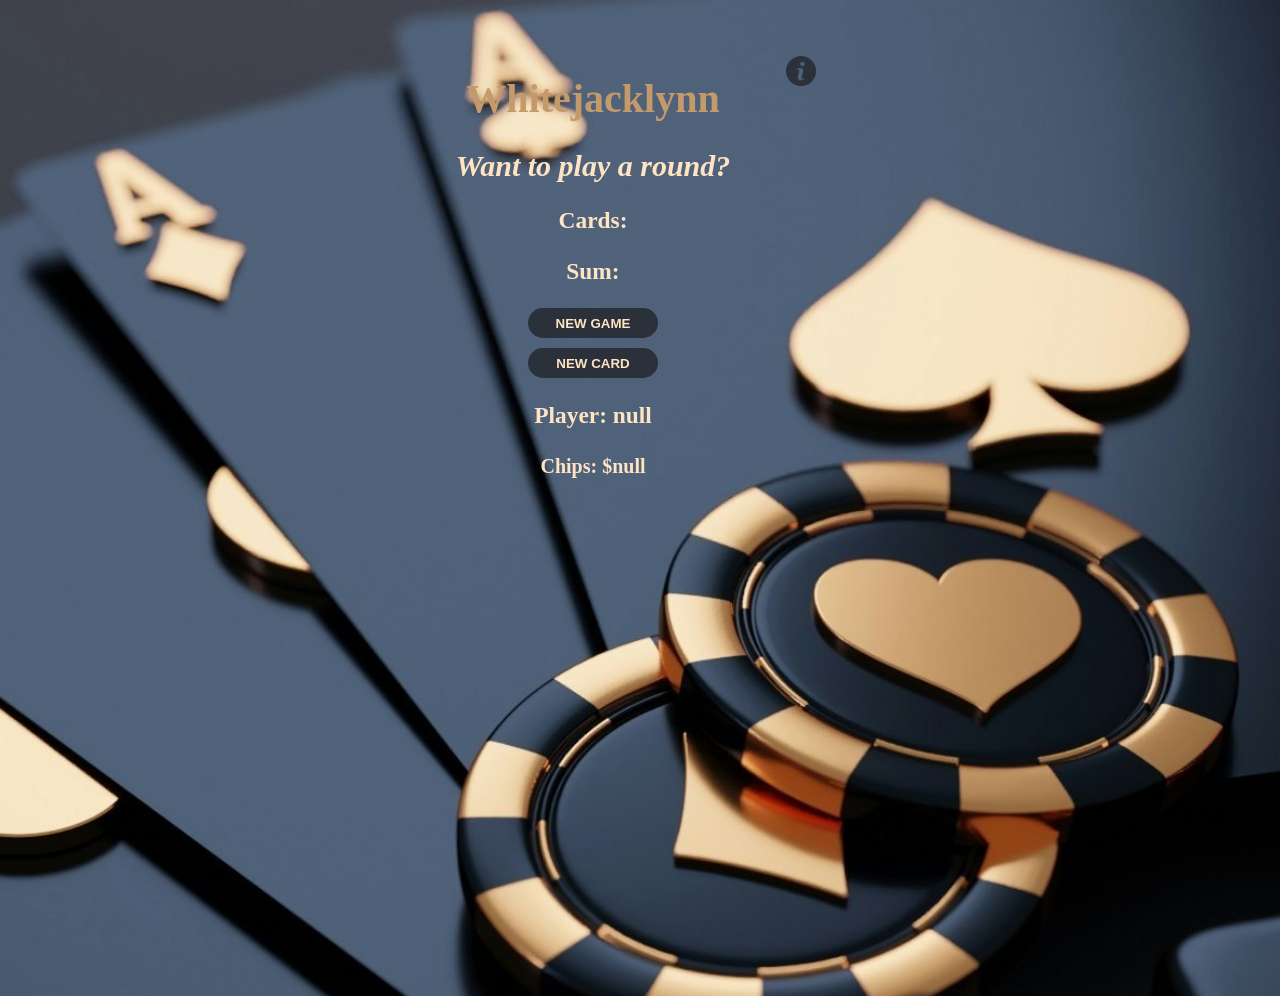
<file: index.html>
<!DOCTYPE html>
<html lang="en">
<head>
    <meta charset="UTF-8">
    <meta name="viewport" content="width=device-width, initial-scale=1.0">
    <link rel="icon" type="image/x-icon" href="Images/Favicon.png">
    <title>White Jacklyn?
    </title>
    <link rel="stylesheet" href="index.css">
</head>

<body>
    <header>
    <main>
    <h1 id="Main-txt">Whitejacklynn</h1>
    <h2 id="message-el">Want to play a round?</h2>
    <h3 id="card-el">Cards:</h3>
    <h3 id="sum-el">Sum:</h3>
    <button id="NG-btn" onclick="startGame()" class="btn-design">NEW GAME</button>
    <button id="NC-btn" onclick="NewCard()"  class="btn-design">NEW CARD</button>
    <h3 id="player-el">Player:</h3>
    <h4 id="chips-el">Chips:</h4>
    </main>
    
    <div class="icon">
    <a href="Info.html"><img src="Images/B.Info-icon.png" id="Info-icon"></a>
    </div>
    </header>
    <script src="index.js">
    </script>
</body>
</html>
</file>
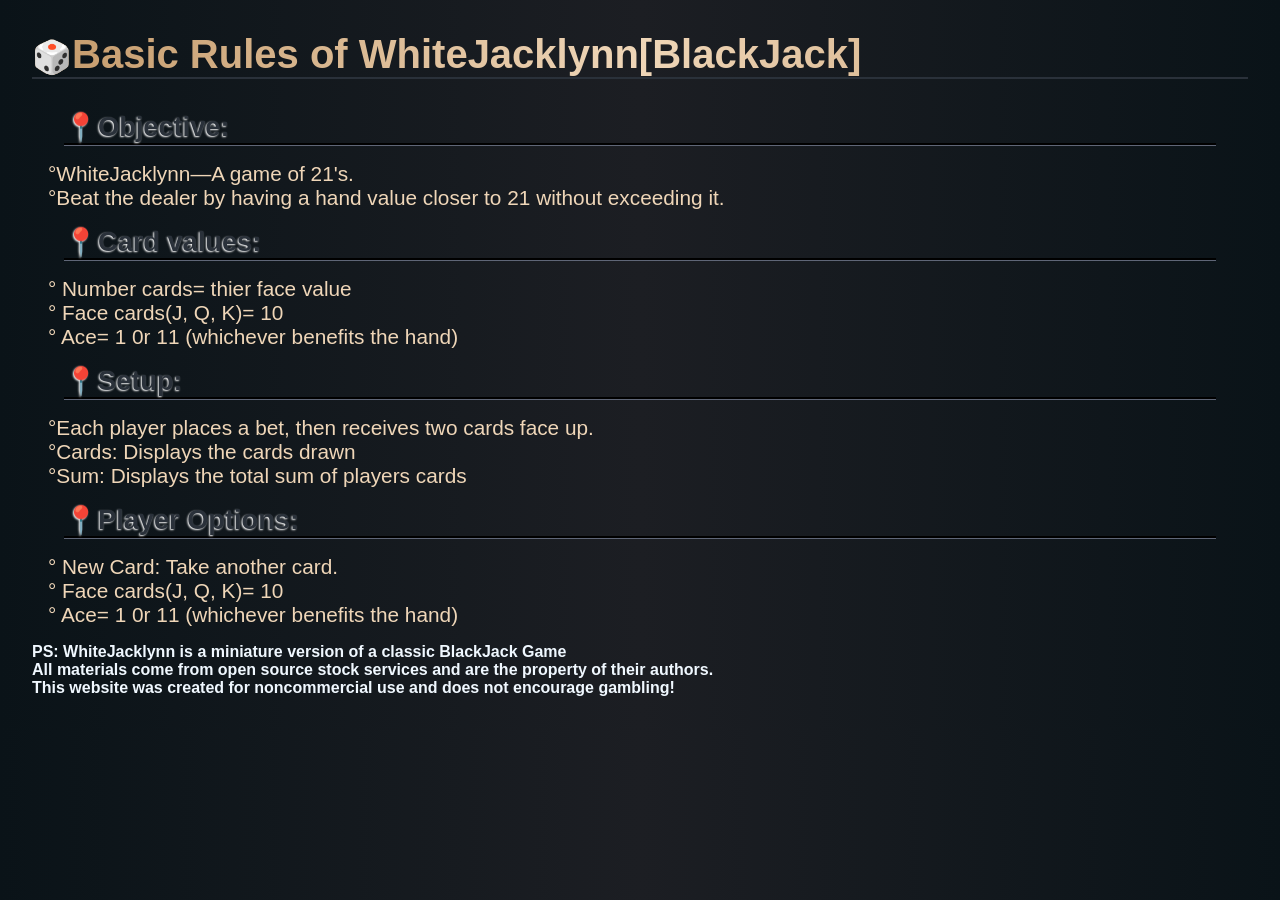
<file: Info.html>
<!DOCTYPE html>
<html lang="en">
  <head>
    <meta charset="UTF-8" />
    <meta name="viewport" content="width=device-width, initial-scale=1.0" />
        <link rel="icon" type="image/x-icon" href="Images/Favicon.png">
    <link rel="stylesheet" href="info.css" />
    <title>Need Help?</title>
  </head>
  <body>
    <div class="title">
    <h1>🎲<span id="title-txt">Basic Rules of WhiteJacklynn[BlackJack]</span> </h1>
    </div>
    <main>
      <h3 class="topic">📍Objective:</h3>
      <p>
       °WhiteJacklynn—A game of 21's. <br>
       °Beat the dealer by having a hand value closer to 21 without exceeding
        it.
      </p>

      <h3 class="topic">📍Card values:</h3>

      <p>
        ° Number cards= thier face value<br />
        ° Face cards(J, Q, K)= 10<br />
        ° Ace= 1 0r 11 (whichever benefits the hand)
      </p>

      <h3 class="topic">📍Setup:</h3>
      <p>
        °Each player places a bet, then receives two cards face up. <br />
         °Cards: Displays the cards drawn<br>
        °Sum: Displays the total sum of players cards
      </p>

      <h3 class="topic">📍Player Options:</h3>

      <p>
        ° New Card: Take another card.<br />
        ° Face cards(J, Q, K)= 10<br />
        ° Ace= 1 0r 11 (whichever benefits the hand)
      </p>
    </main>
  </body>

  
    <footer>
    <h4 class="notice">PS: WhiteJacklynn is a miniature version of a classic BlackJack Game<br>
    All materials come from open source stock services and are the property of their authors.<br>
  This website was created for noncommercial use and does not encourage gambling! </h4>
  </footer>
</html>
</file>
<file: index.css>
body {
  margin: 1rem;
  color: bisque;
  background-image: url("Images/Cards.jpg");
  background-repeat: no-repeat;
  background-size: cover;
  background-position: center;
  height: 100vh;
  text-align: center;
  font-weight: bold;
 font-family: serif,'Trebuchet MS', 'Lucida Sans Unicode', 'Lucida Grande', 'Lucida Sans', Arial, sans-serif;
  font-size: 16px;
}

@media (min-width: 768px) {
  body {
    margin: 2rem;
    font-size: 18px;
  }
}

@media (min-width: 1024px) {
  body {
    margin: 3rem;
    font-size: 20px;
  }
}

header{
  display: flex;
  /* align-items: center; */
  justify-content: center;
  gap: 3rem;
  
}
#message-el {
  font-style: italic;
}

#Main-txt {
  color: #c49a6a;
  font-weight: bolder;
}
/* 
#NG-btn,
#NC-btn {
  margin: 10px auto;
  background-color: #2a313a;
  color: inherit;
  border: none;
  height: 30px;
  width: 130px;
  border-radius: 15px;
  font-weight: bold;
  display: block;
} */

.btn-design{
  margin: 10px auto;
  background-color: #2a313a;
  color: inherit;
  border: none;
  height: 30px;
  width: 130px;
  border-radius: 15px;
  font-weight: bold;
  display: block;
}

.btn-design:hover{
  color:aliceblue;
  scale: 1.1;
}

.btn-design:active{
  scale: 0.95;
}

.icon{
  /* background-color: antiquewhite; */
text-align: right;
max-width: 2rem;
max-height: 2rem;
padding: 0.5rem;
}

#Info-icon{
  width: 30px;
  height: 30px;
}
</file>
<file: info.css>
*{
    margin: 0;
    padding: 0;
    box-sizing: border-box;
}

body{
    background-image: linear-gradient(90deg,#0A1318, #1C1E23, #0A1318);
    color: #EFD6B8;
    padding: 2rem;
    font-family: 'Trebuchet MS', 'Lucida Sans Unicode', 'Lucida Grande', 'Lucida Sans', Arial, sans-serif;
}

.title{
    /* color: #C49A6A ; */
     background: linear-gradient(
      90deg, #C49A6A, #EFD6B8, #C49A6A)text;
    border-bottom: 2px solid #2A313A ;
}

#title-txt{
     -webkit-text-fill-color: transparent;
     font-size: 2.5rem;
}

main{
    padding: 1rem;
    font-size: 1.3rem;
}

.topic{
    font-size: 1.7rem;
    margin:  1rem;
    color: #2A313A;
    text-shadow: -1px 1px 2px white;
    border-bottom: 3px groove #1C1E23;
}

.notice{
    color: aliceblue;
}
</file>
